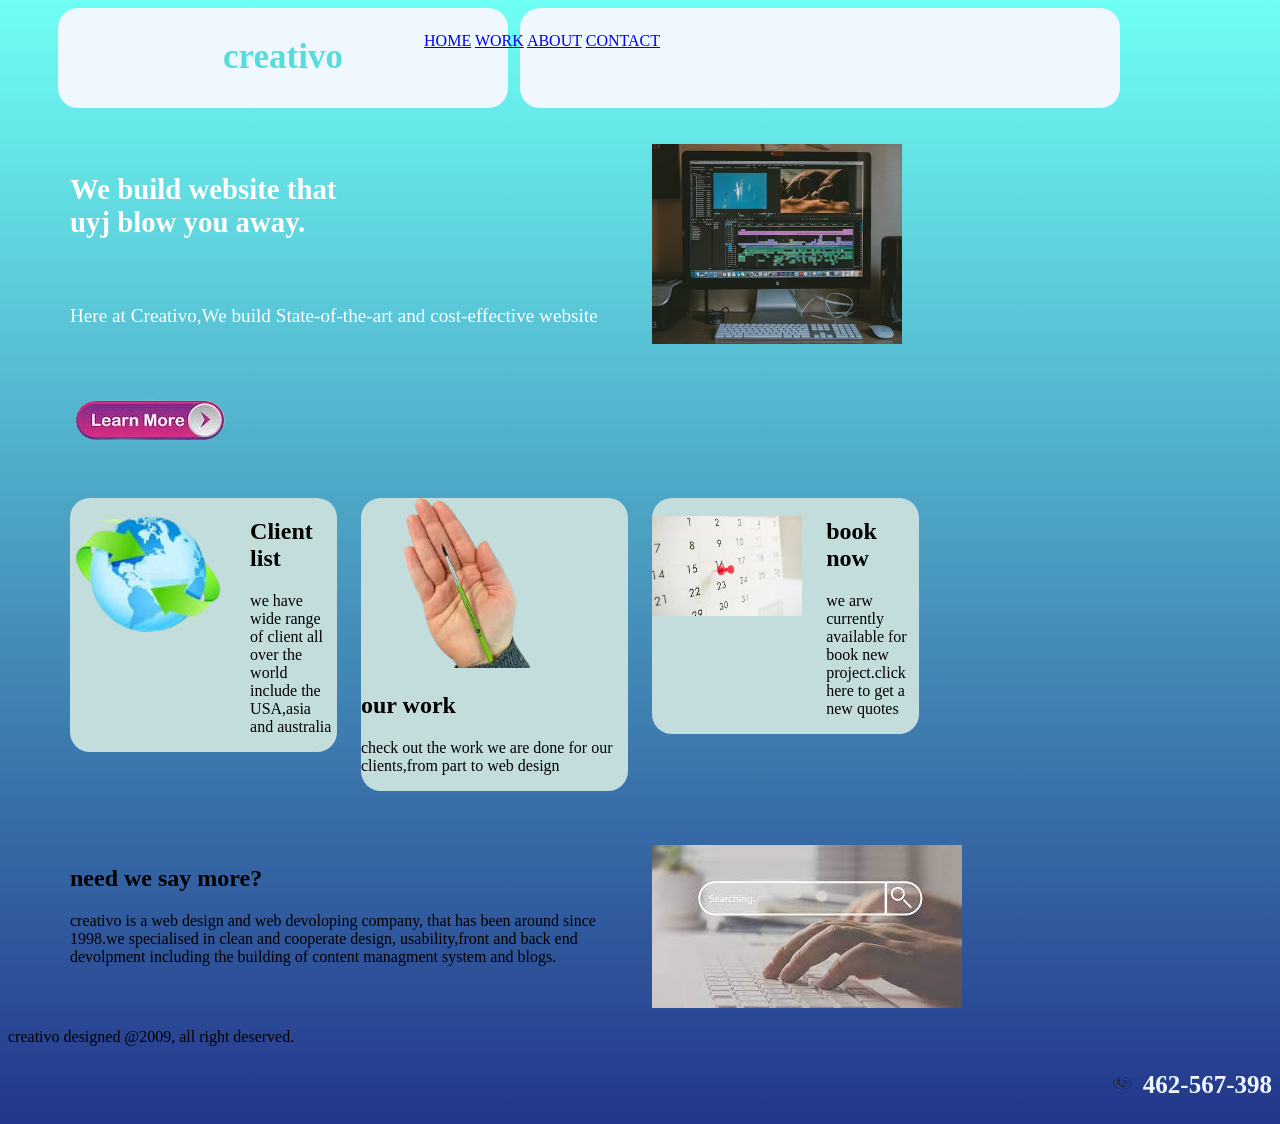
<file: index.html>
<!DOCTYPE html>
<html>
  <head>
    <meta charset="utf-8" />
    <meta http-equiv="X-UA-Compatible" content="IE=edge" />
    <title>project1</title>
    <meta name="viewport" content="width=device-width, initial-scale=1" />
    <link
      rel="stylesheet"
      type="text/css"
      media="screen"
      href="bootstrap-5.3.3-dist/css/bootstrap-grid.min.css"
    />
    <link rel="stylesheet" href="project1.css" />
  </head>
  <body>
    <section class="sec1">
    <div class="container">
        
      <div class="row">
        <div class="inbox5">
        <div class="col-sm">
          <h1 class="create">creativo</h1>
        </div>
        </div>
         <div class="col-sm">
          <!-- links-->
           <div class="inbox6">
            <div class="link">
          <a href="home.html">HOME</a>
          <a href="work.html">WORK</a>
          <a href="about.html">ABOUT</a>
          <a href="contact.html">CONTACT</a>
        </div>
        </div>
      </div>
      </div>
    </div>
    </section>
    <br><br>
    <section class="sec2">
      <div class="container">
      <div class="row">
        <div class=" col-lg-6 col-sm-6">
       
          <h2><p class="p1">We build website that<br>uyj blow you away.</p></h2>
          <br />
          <p class="p1">
            Here at Creativo,We build State-of-the-art and cost-effective
            website
          </p>
          <!-- picture of learn more-->
          <img src="learnmore_img.png" class="learnmore" />
        </div>
        <div class="col-lg-6 col-sm-6">
          <!-- picture of computer-->
          <img src="computer.avif" width="250px" height="200px" class="cmptr" />
        </div>
      </div>
    </div>
    </section>
    <section class="sec3">
      <div class="container">
      <div class="row">
        
        <div class="col-xl-3 col-lg-4 col-sm-3">
          <div class="inb2">
            <div class="inbox2">
          <div class="row">
            <div class="col">
              <img src="eartharrow.png"  height="150px" />
            </div>
            <div class="col">
              <h2>Client list</h2>
              <p>
                we have wide range of client all over the world include the
                USA,asia and australia
              </p>
            </div>
          </div>
        </div>
      </div>
        </div>
        <div class="col-xl-3 col-lg-4 col-sm-6">
          <div class="inb3">
            <div class="inbox3">
          <div class="row">
            <div class="col">
              <img src="handwithbrush.png"  height="170px">
            </div>
            <div class="col">
              <h2>our work</h2>
              <p>
                check out the work we are done for our clients,from part to web
                design
              </p>
            </div>
          </div>
        </div>
      </div>
    </div>
        <div class="col-xl-3 col-lg-4 col-sm-6">
          <div class="inb4">
            <div class="inbox4">
          <div class="row">
            <div class="col">
              <br>
              <img src="calender.jpeg"  height="100px" >
            </div>
            <div class="col">
              <h2>book now</h2>
              <p>
                we arw currently available for book new project.click here to
                get a new quotes
              </p>
            </div>
          </div>
        </div>
      </div>
    </div>
      
      </div>
    </div>
    </section>
    <br><br><br>
    <section class="sec4">
      <div class="container">
      <div class="row">
        <div class="col-lg-6 col-sm-6">
          <h2>need we say more?</h2>
          <p>
            creativo is a web design and web devoloping company, that has been
            around since 1998.we specialised in clean and cooperate design,
            usability,front and back end devolpment including the building of
            content managment system and blogs.
          </p>
        </div>
        <div class="col-lg-6 col-sm-6"">
       
          <img src="searchimg.jpeg" />
        </div>
      </div>
    </section>
    <section class="sec5">
      </div>
      <div class="ivo">
      <p>creativo designed @2009, all right deserved.</p>
      <p class="num">
        <img src="callicon.png" height="20px" width="30px" /> 462-567-398
      </p>
    
    </div>
  </section>
  </body>
</html>
</file>
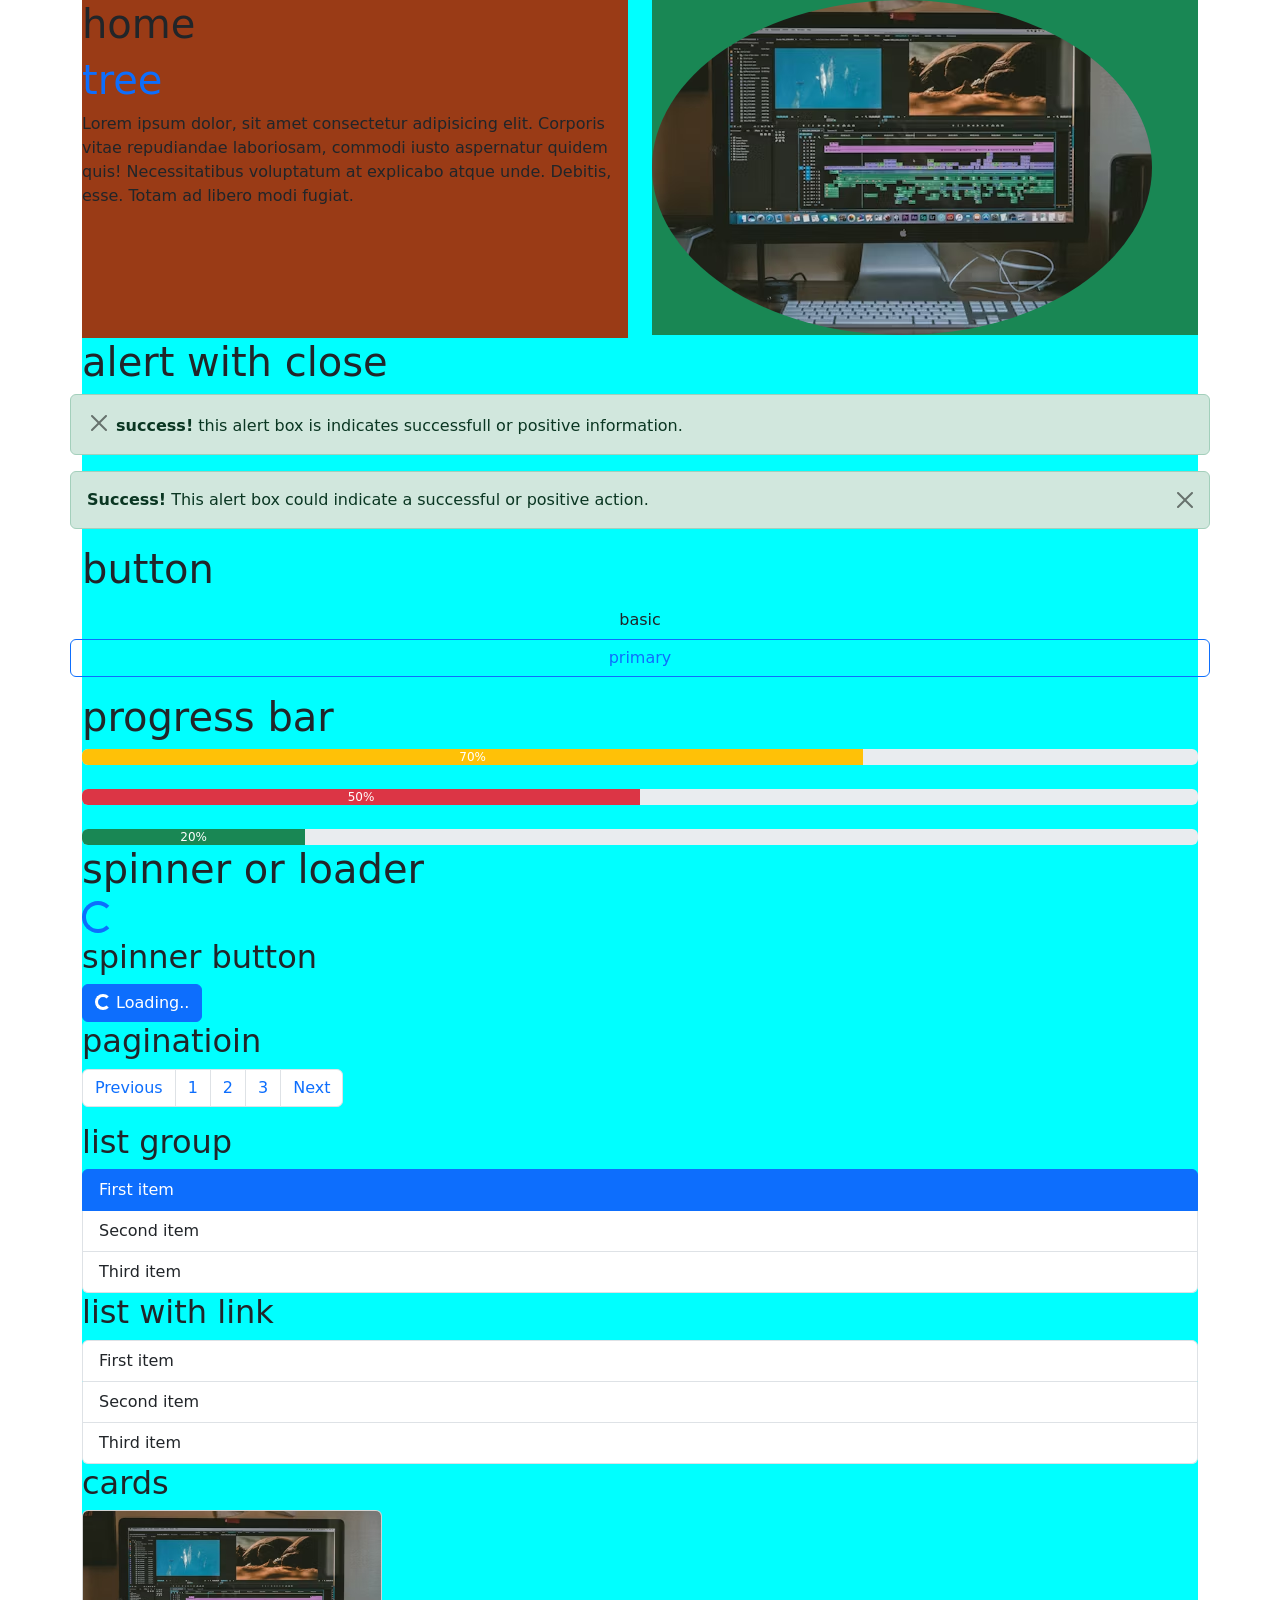
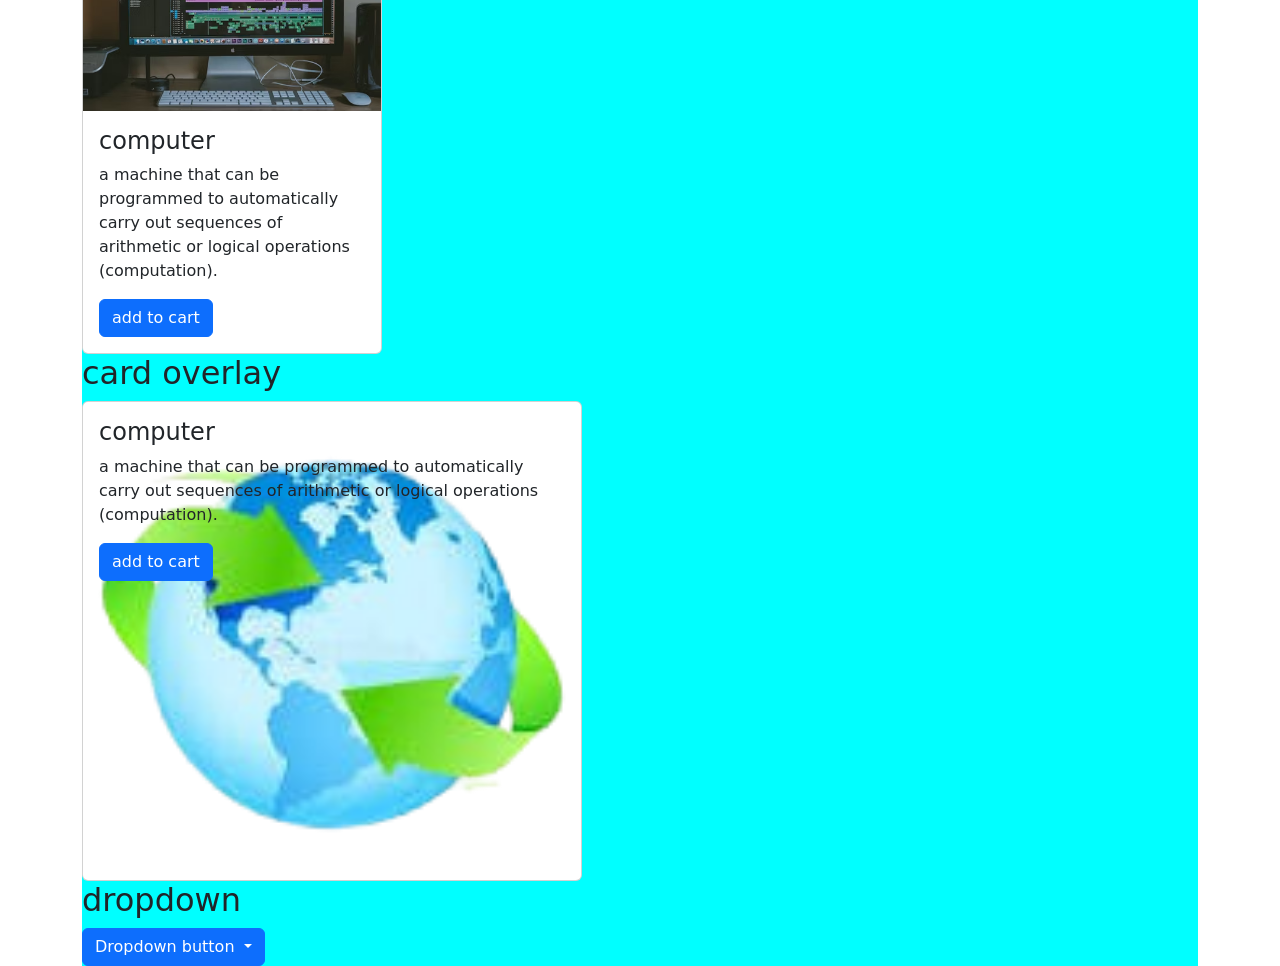
<file: bsmoreprops.html>
<!DOCTYPE html>
<html>
<head>
    <meta charset='utf-8'>
    <meta http-equiv='X-UA-Compatible' content='IE=edge'>
    <title>bs more properties</title>
    <meta name='viewport' content='width=device-width, initial-scale=1'>
    <link href="https://cdn.jsdelivr.net/npm/bootstrap@5.3.3/dist/css/bootstrap.min.css" rel="stylesheet">
    <script src="https://cdn.jsdelivr.net/npm/bootstrap@5.3.3/dist/js/bootstrap.bundle.min.js"></script>
    <link  rel="stylesheet" href="bsmoreprops.css" >
</head>
<body>
    <section class="container">
      <div class="box">
        <div class="row">
            <div class="col-sm">
    <div class=" inbox inbox1">
    <h1>home</h1>
    <p class="h1 text-primary">tree</p>
    <p>Lorem ipsum dolor, sit amet consectetur adipisicing elit. Corporis vitae repudiandae laboriosam, commodi iusto aspernatur quidem quis! Necessitatibus voluptatum at explicabo atque unde. Debitis, esse. Totam ad libero modi fugiat.</p>
    </div>
</div>
<div class="col-sm">
    <div class="bg-success">
    <img src="computer.avif" class="rounded-circle" alt="Cinque Terre">
</div> 
</div>   
  <h1> alert with close</h1>
  <div class="alert alert-success alert-dismissable">
    <button type="button" class="btn-close" data-bs-dismiss="alert"></button>
    <strong>success!</strong> this alert box is indicates successfull or positive information.
   
  </div>
  <div class="alert alert-success alert-dismissible">
      <button type="button" class="btn-close" data-bs-dismiss="alert"></button>
      <strong>Success!</strong> This alert box could indicate a successful or positive action.
    </div>
    <h1>button</h1>
    <button type="button" class="btn">basic</button>
    <button type="button" class="btn btn-outline-primary">primary</button>
    <div class="mt-3">
   <h1>progress bar</h1>
   <div class="progress">
    <div class="progress-bar bg-warning" style="width: 70%">70%</div>
   </div>
   <br>
   <div class="progress">
    <div class="progress-bar bg-danger" style="width: 50%">50%</div>
   </div>
   <br>
   <div class="progress">
    <div class="progress-bar bg-success" style="width: 20%">20%</div>
   </div>
  </div>
  </div> 
  <h1>spinner or loader</h1>
  <div class="spinner-border text-primary"></div>
  <h2>spinner button</h2>
  <button class="btn btn-primary">
    <span class="spinner-border spinner-border-sm"></span>
    Loading..
  </button>
  <h2>paginatioin</h2>
  <ul class="pagination">
    <li class="page-item"><a class="page-link" href="about.html">Previous</a></li>
    <li class="page-item"><a class="page-link" href="contact.html">1</a></li>
    <li class="page-item"><a class="page-link" href="project1.html">2</a></li>
    <li class="page-item"><a class="page-link" href="#">3</a></li>
    <li class="page-item"><a class="page-link" href="#">Next</a></li>
  </ul>
  <h2>list group</h2>
  <ul class="list-group">
    <li class="list-group-item active">First item</li>
    <li class="list-group-item">Second item</li>
    <li class="list-group-item">Third item</li>
  </ul>
  <h2>list with link</h2>
  <div class="list-group">
    <a href="project1.html" class="list-group-item list-group-item-action">First item</a>
    <a href="contact.html" class="list-group-item list-group-item-action">Second item</a>
    <a href="about.html" class="list-group-item list-group-item-action">Third item</a>
  </div>
  <h2>cards</h2>
  <div class="card" style="width:300px">
    <img class="card-img-top" src="computer.avif" alt="Card image">
    <div class="card-body">
      <h4 class="card-title">computer</h4>
      <p class="card-text">a machine that can be programmed to automatically carry out sequences of arithmetic or logical operations (computation).</p>
      <a href="#" class="btn btn-primary">add to cart</a>
    </div>
  </div>
  <h2>card overlay</h2>
  <div class="card" style="width:500px">
    <img class="card-img-top" src="eartharrow.png" alt="Card image">
    <div class="card-img-overlay">
      <h4 class="card-title">computer</h4>
      <p class="card-text">a machine that can be programmed to automatically carry out sequences of arithmetic or logical operations (computation).</p>
      <a href="#" class="btn btn-primary">add to cart</a>
    </div>
  </div>
  <h2>dropdown</h2>
  <div class="dropdown">
    <button type="button" class="btn btn-primary dropdown-toggle" data-bs-toggle="dropdown">
      Dropdown button
    </button>
    <ul class="dropdown-menu">
      <li><a class="dropdown-item" href="project1.html">Link 1</a></li>
      <li><a class="dropdown-item" href="project1.html">Link 2</a></li>
      <li><a class="dropdown-item" href="home.html">Link 3</a></li>
    </ul>
  </div>
  
  
    </section>
</body>
</html>
</file>
<file: project1.css>
body{
    background:linear-gradient(rgb(111, 255, 245),rgb(35, 54, 139)) ;
}
.num{
    text-align: right;
    color: aliceblue;
    font-weight: bolder;
    font-size: 25px;
}

.head{
    background-color: aliceblue;
}
.create{
    color: rgb(85, 221, 221);
    font-size: 35px;
    
}
.p1{
    color:rgb(255, 253, 253);
    font-size: larger;
}


.inbox2{
    background-color: rgb(195, 221, 221);
    border-radius: 20px;
}
.inbox3{
    background-color: rgb(195, 221, 221);
    border-radius: 20px;
}
.inbox4{
    background-color: rgb(195, 221, 221);
    border-radius: 20px;
}
.inbox5{
    border-radius:20px ;
    background-color: aliceblue;
 
    color: rgb(83, 171, 191);
    width: 450px;
    text-align: center;
    font-size:larger;
    

}
.inbox6{
    border-radius:20px ;
    background-color: aliceblue;
    width: 600px;
    height: 100px;
    text-align:center ;
}
.link{
    position: absolute;
    bottom: 850px;
    right: 620px;
}
</file>
<file: bsmoreprops.css>
.inbox{
    background-color: rgb(154, 59, 22);
    min-height: 338px;
}
.box{
  background-color: aqua;   
}
</file>
